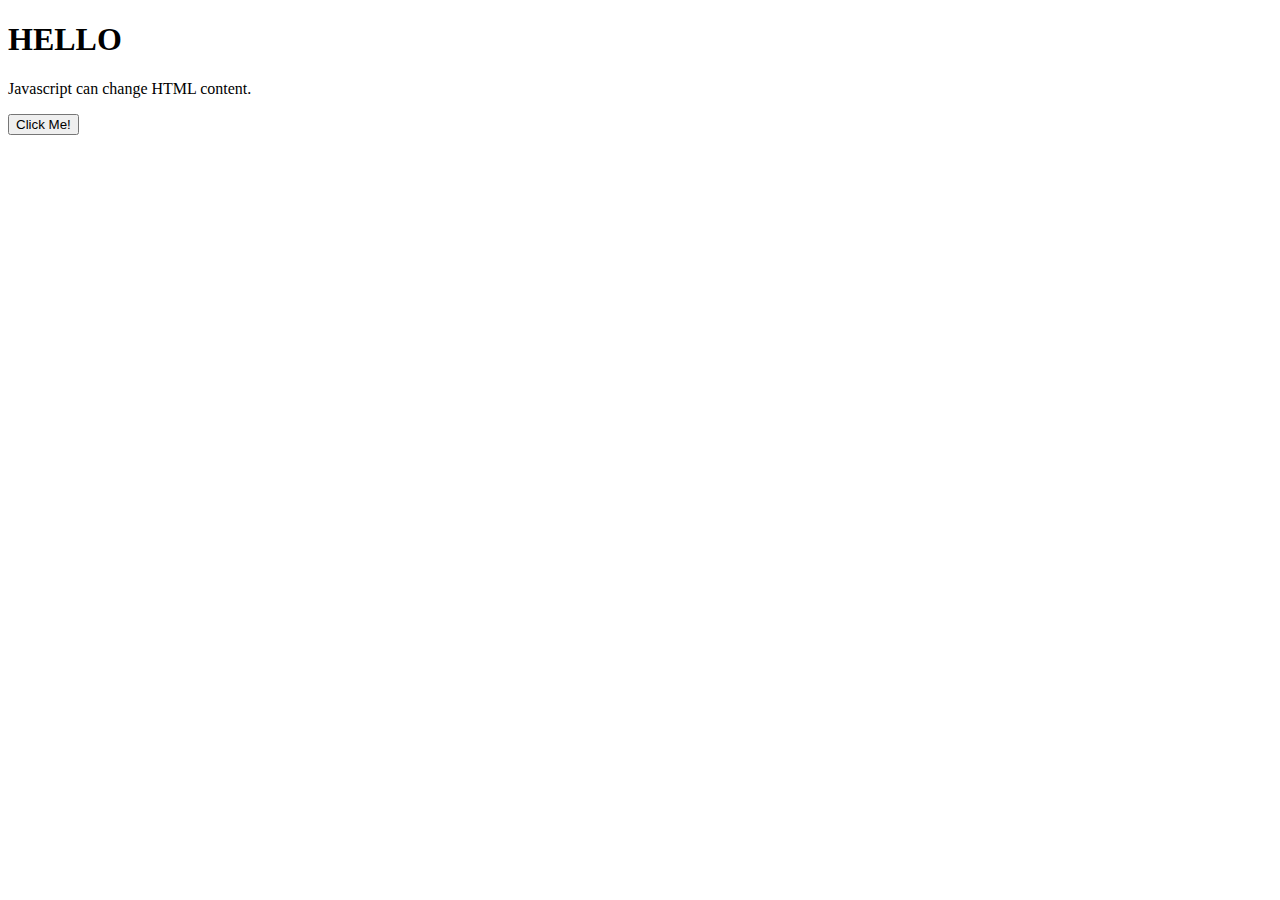
<file: js/index.html>
<!DOCTYPE html>
<html lang="en">
<head>
	<meta charset="utf-8">
	<script src="js/script.js"></script>
	<script type="text/javascript">
		
	</script>
	<title></title>
</head>
<body>
    <h1>HELLO</h1>
    <p id="demo"> Javascript can change HTML content. </p>
    <button type="button" onclick='document.getElementById("demo").innerHTML="Hello Javascript!"'>Click Me!</button>
</body>
</html>
</file>
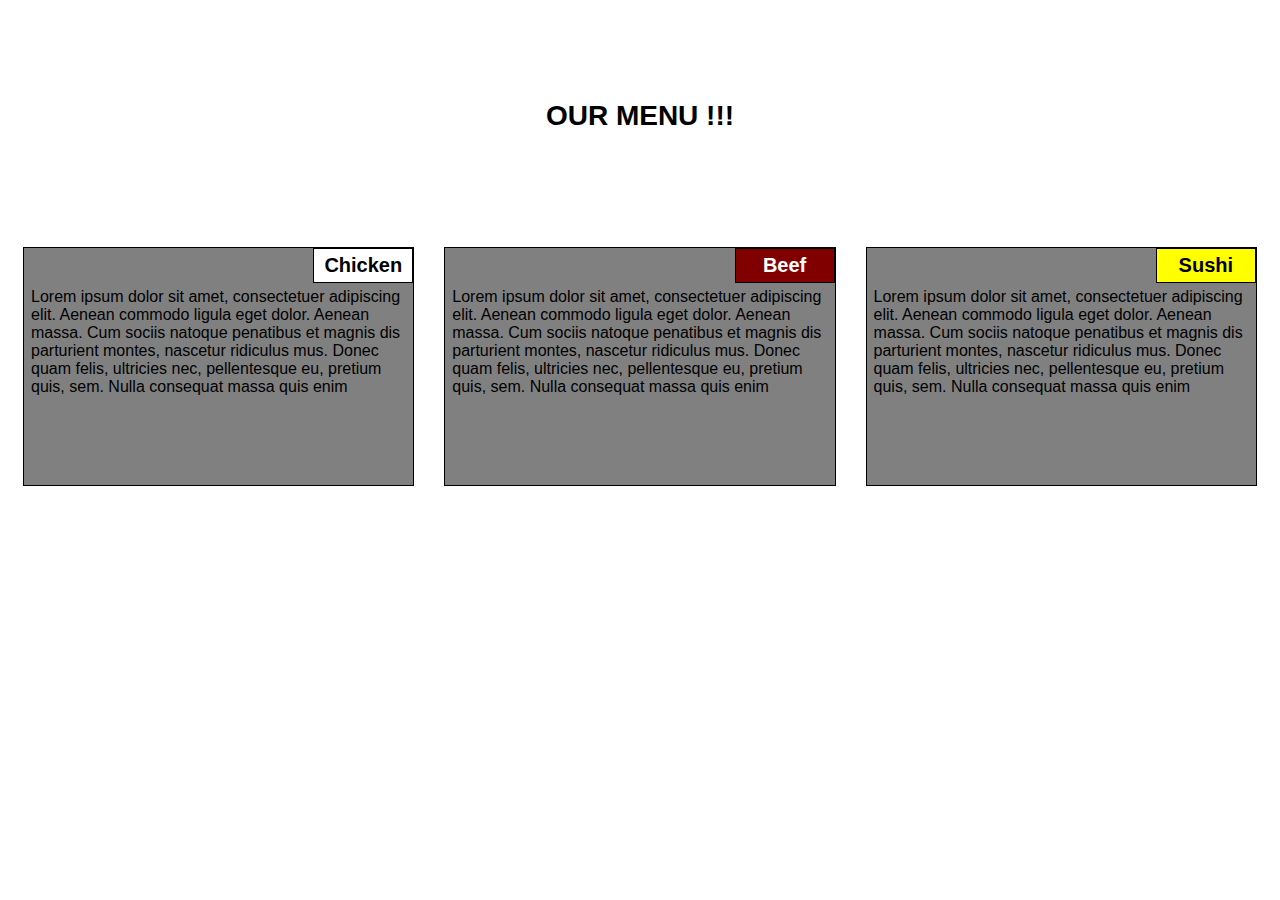
<file: md2_solution/index.html>
<!DOCTYPE html>
<html>
<head>
<meta charset="utf-8">
<title>module2-solution</title>
</head>
<style >
	/*basic style*/
	* {
		box-sizing: border-box;
		font-family: "Comic Sans MS", cursive, sans-serif;
	}
	body {
		background-color: white;
	}
	h1 {
		margin: 100px;
		text-align: center;
		font-weight: bold;
		font-size: 175%;
	}
	section {
		position: relative;
		padding: 15px;
		width: 100%;
	}
	p {
		position: relative;
		clear: right;
	}
	div {
		position: relative;
		background-color: gray;
		border: 1px solid black;
		width: 100%;
		margin-left: auto;
		margin-right: auto;
		margin-bottom: auto;
	}
	.sub1 {
		float: right;
		width: 100px;
		padding: 5px;
		margin: 0px;
		border: 1px solid black;
		text-align: center;
		font-size: 125%;
		font-weight: bold;
		background-color: white;
		
	}
	.sub2 {
		float: right;
		color: white;
		width: 100px;
		padding: 5px;
		margin: 0px;
		border: 1px solid black;
		text-align: center;
		font-size: 125%;
		font-weight: bold;
		background-color: maroon;
		
	}
	.sub3 {
		color: black;
		float: right;
		width: 100px;
		padding: 5px;
		margin: 0px;
		border: 1px solid black;
		text-align: center;
		font-size: 125%;
		font-weight: bold;
		background-color: yellow;
		
	}
	.content {
		padding: 5px;
		border: none;
		background-color: gray;
		color: black;
		margin: 2px;
		height: 200px;
		overflow: auto;
	}
	
	.row {
		width: 90%;
	}
	
	/*desktop version*/
	@media (min-width: 992px){
		.column-lg-4 {
			float: left;
			width: 33.33%;
		}
	}
	/*tablet version*/
	@media (min-width: 768px) and (max-width: 991px){
		.colmn-md-6 {
			float: left;
			width: 50%;
			margin-left: auto;
			margin-right: auto;
		}
		.colmn-md-12 {
			float: left;
			width: 100%;
			margin-left: auto;
			margin-right: auto;
		}
	}
	/*mobile version*/
	@media (max-width: 767px){
		.colmn-sm-12 {
			float: left;
			width: 100%;
		}
	}
</style>
<body >
<h1>OUR MENU !!!</h1>
	<section class="column-lg-4 colmn-md-6 colmn-sm-12">
		<div>
			<p class="sub1">Chicken</p>
			<p class="content">
			 Lorem ipsum dolor sit amet, consectetuer adipiscing elit. Aenean commodo ligula eget dolor. Aenean massa. Cum sociis natoque penatibus et magnis dis parturient montes, nascetur ridiculus mus. Donec quam felis, ultricies nec, pellentesque eu, pretium quis, sem. Nulla consequat massa quis enim
			</p>
		</div>
	</section>
	<section class="column-lg-4 colmn-md-6 colmn-sm-12">
		<div>
			<p class="sub2">Beef</p>
			<p class="content">Lorem ipsum dolor sit amet, consectetuer adipiscing elit. Aenean commodo ligula eget dolor. Aenean massa. Cum sociis natoque penatibus et magnis dis parturient montes, nascetur ridiculus mus. Donec quam felis, ultricies nec, pellentesque eu, pretium quis, sem. Nulla consequat massa quis enim</p>
		</div>
	</section>
	<section class="column-lg-4 colmn-md-12 colmn-sm-12">
	<div>
		<p class="sub3">Sushi</p>
			<p class="content">Lorem ipsum dolor sit amet, consectetuer adipiscing elit. Aenean commodo ligula eget dolor. Aenean massa. Cum sociis natoque penatibus et magnis dis parturient montes, nascetur ridiculus mus. Donec quam felis, ultricies nec, pellentesque eu, pretium quis, sem. Nulla consequat massa quis enim</p>
	</div>
</body>
</html>
</file>
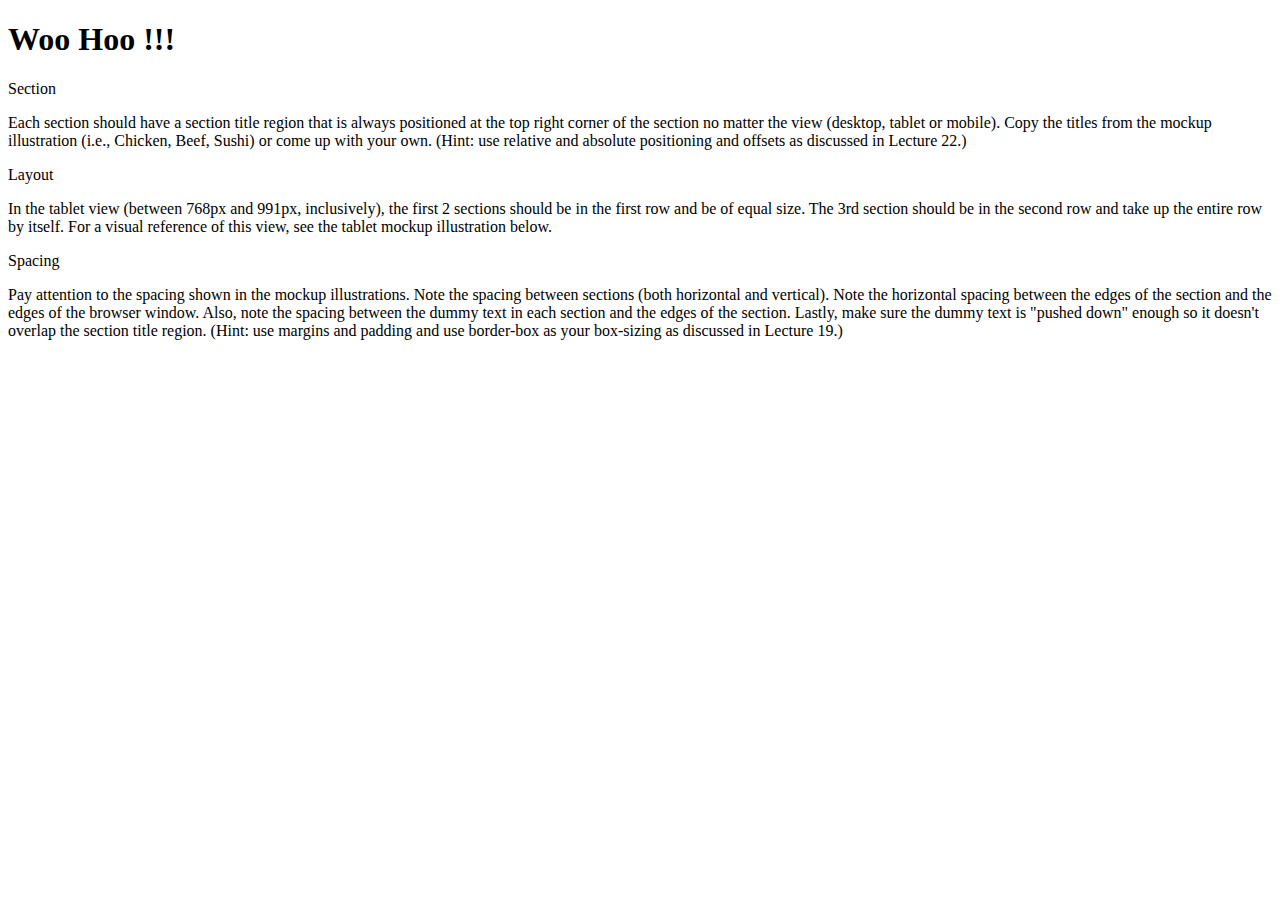
<file: md2_solution/y.html>
<!DOCTYPE html>
<!DOCTYPE html>
<html>
<head>
<meta charset="utf-8">
<title>module2-solution</title>
</head>

<body >
<h1>Woo Hoo !!!</h1>
	<section class="column-lg-4 colmn-md-6 colmn-sm-12">
		<div>
			<p class="sub1">Section</p>
			<p class="content">
			 Each section should have a section title region that is always positioned at the top right corner of the section no matter the view (desktop, tablet or mobile). Copy the titles from the mockup illustration (i.e., Chicken, Beef, Sushi) or come up with your own. (Hint: use relative and absolute positioning and offsets as discussed in Lecture 22.)
			</p>
		</div>
	</section>
	<section class="column-lg-4 colmn-md-6 colmn-sm-12">
		<div>
			<p class="sub2">Layout</p>
			<p class="content">In the tablet view (between 768px and 991px, inclusively), the first 2 sections should be in the first row and be of equal size. The 3rd section should be in the second row and take up the entire row by itself. For a visual reference of this view, see the tablet mockup illustration below.</p>
		</div>
	</section>
	<section class="column-lg-4 colmn-md-12 colmn-sm-12">
	<div>
		<p class="sub3">Spacing</p>
			<p class="content">Pay attention to the spacing shown in the mockup illustrations. Note the spacing between sections (both horizontal and vertical). Note the horizontal spacing between the edges of the section and the edges of the browser window. Also, note the spacing between the dummy text in each section and the edges of the section. Lastly, make sure the dummy text is "pushed down" enough so it doesn't overlap the section title region. (Hint: use margins and padding and use border-box as your box-sizing as discussed in Lecture 19.)</p>
	</div>
</body>
</html>
</file>
